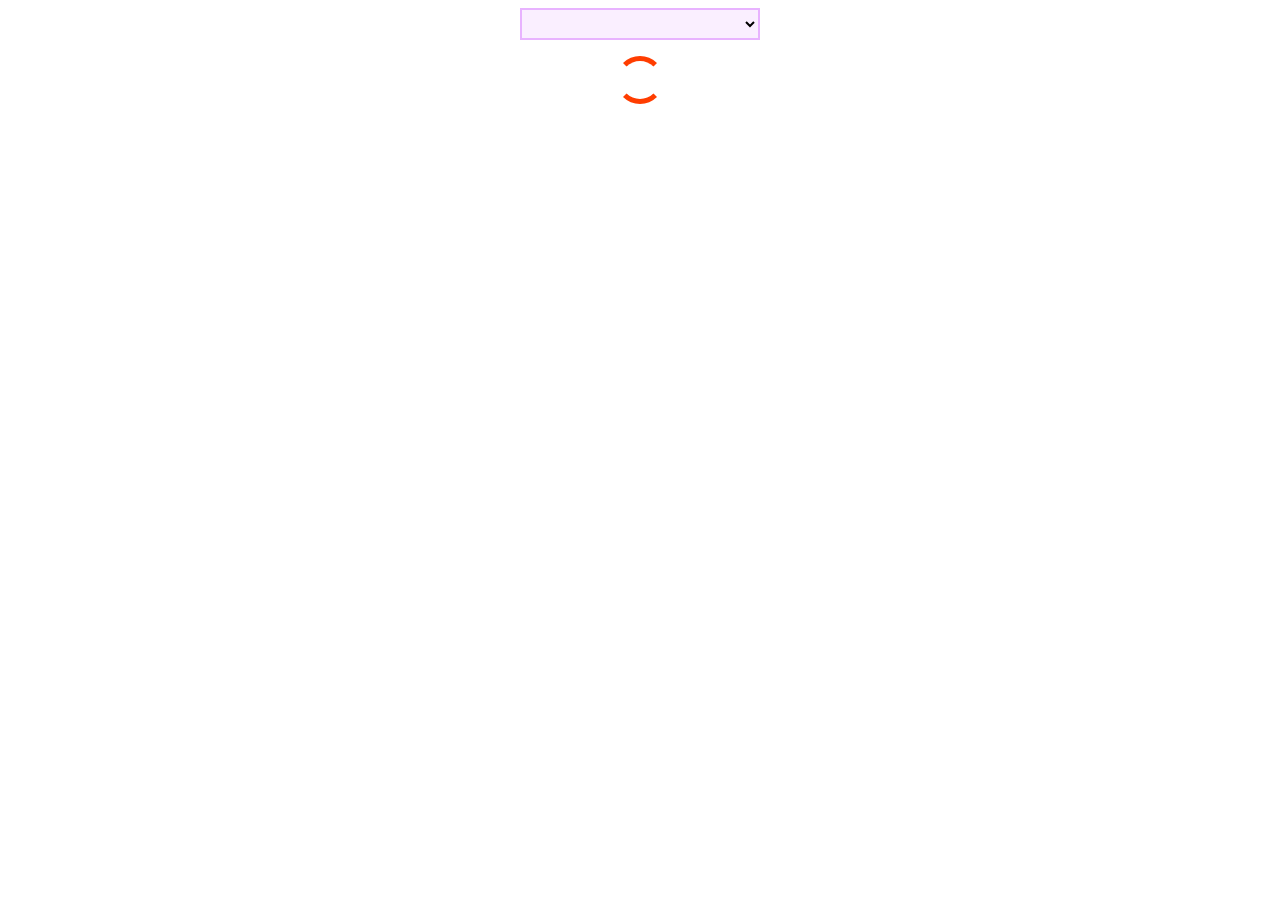
<file: src/index.html>
<!DOCTYPE html>
<html lang="en">
  <head>
    <meta charset="UTF-8" />
    <meta name="viewport" content="width=device-width, initial-scale=1.0" />
    <link rel="icon" type="images/svg+xml" href="./img/cat.svg">
    <title>The Cat API</title>
    <link rel="stylesheet" href="./styles.css" />
  </head>
  <body>
    <select class="breed-select"></select>

    <p class="loader"></p>
    <div class="cat-info"></div>

    <script src="index.js" type="module"></script>
  </body>
</html>
</file>
<file: src/styles.css>
.breed-select {
  display: block;

  width: 240px;
  height: 32px;

  margin-right: auto;
  margin-bottom: 16px;
  margin-left: auto;

  border-radius: 0;
  border: 2px solid #e8b3ff;

  background-color: #faefff;

  font-size: 18px;
}

.loader {
  width: 48px;
  height: 48px;
  border: 5px solid;
  border-color: #FF3D00 transparent;
  border-radius: 50%;
  box-sizing: border-box;
  animation: rotation 1s linear infinite;
  
  margin-right: auto;
  margin-left: auto;
}

@keyframes rotation {
  0% {
    transform: rotate(0deg);
  }
  100% {
    transform: rotate(360deg);
  }
}

.visually-hidden {
  position: absolute;
  width: 1px;
  height: 1px;
  margin: -1px;
  border: 0;
  padding: 0;
  
  white-space: nowrap;
  clip-path: inset(100%);
  clip: rect(0 0 0 0);
  overflow: hidden;
}

.cat-info {
  display: flex;
  gap: 16px;

  font-size: 18px;
}
</file>
